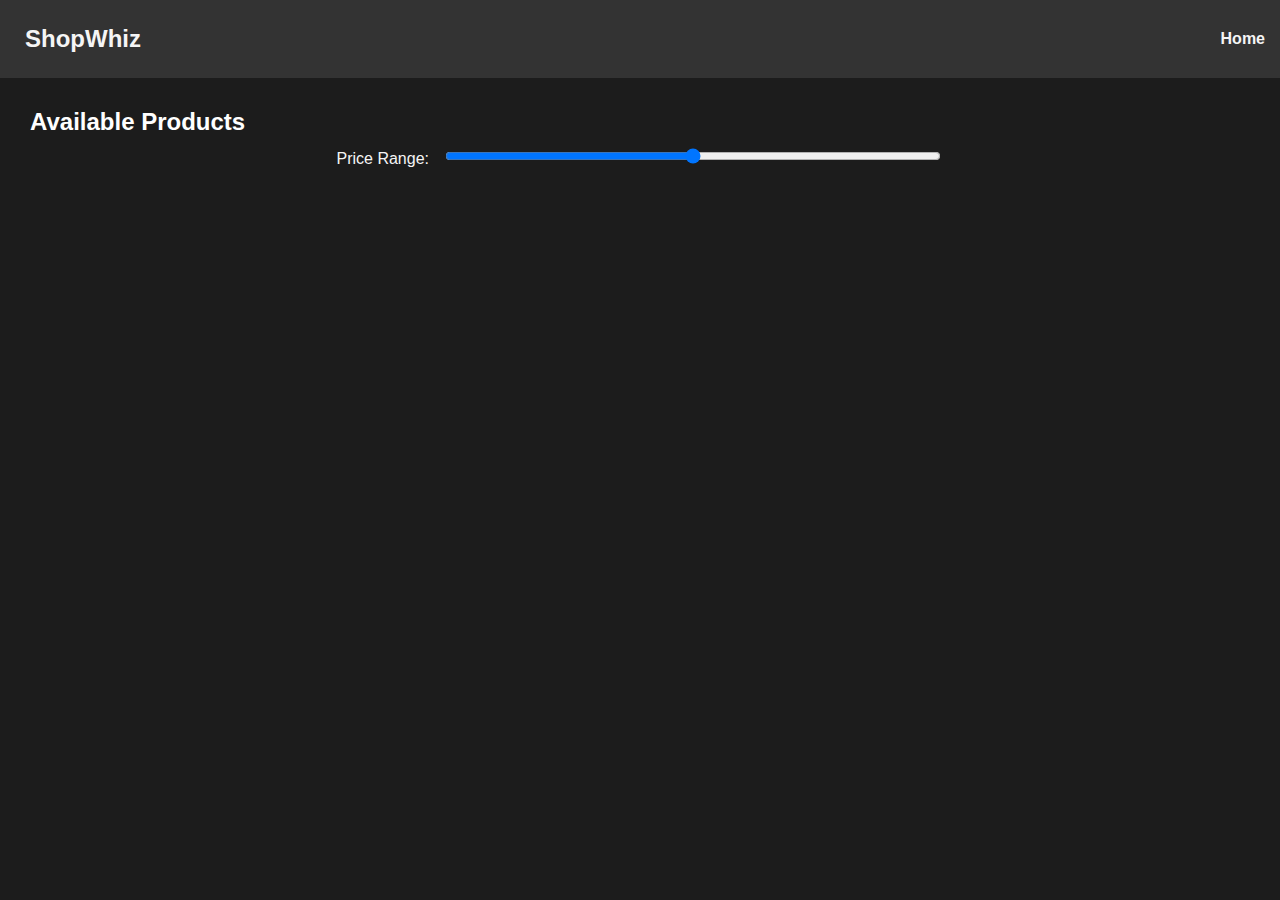
<file: products.html>
<!DOCTYPE html>
<html lang="en">
<head>
    <meta charset="UTF-8">
    <meta name="viewport" content="width=device-width, initial-scale=1.0">
    <link rel="stylesheet" href="styles.css">
    <title>Product Listing</title>
</head>
<body>
    <nav>
        <h1>ShopWhiz</h1>
        <ul>
            <li><a href="index.html">Home</a></li>
        </ul>
    </nav>
    <main>
        <h2>Available Products</h2>
        <div class="filters">
            <label for="price-range">Price Range:</label>
            <input type="range" id="price-range" min="0" max="1000" step="50">
        </div>
        <div class="products-grid" id="products-grid">
            <!-- Product items will be dynamically inserted here -->
        </div>
    </main>
    <script src="script.js"></script>
</body>
</html>
</file>
<file: styles.css>
/* General Styles */
body {
    font-family: Arial, sans-serif;
    margin: 0;
    padding: 0;
    background-color: #1c1c1c;
    color: #f5f5f5;
}

h1, h2, h3 {
    margin: 0;
    padding: 10px;
    color: #ffffff;
}

a {
    text-decoration: none;
    color: #1e90ff;
}

ul {
    list-style: none;
    padding: 0;
    margin: 0;
}

/* Navbar */
nav {
    background-color: #333333;
    padding: 15px;
    display: flex;
    justify-content: space-between;
    align-items: center;
}

nav h1 {
    color: #f5f5f5;
    font-size: 1.5em;
}

nav ul {
    display: flex;
}

nav li {
    margin-left: 20px;
}

nav a {
    color: #f5f5f5;
    font-weight: bold;
}

nav a:hover {
    color: #1e90ff;
}

/* Main Content */
main {
    padding: 20px;
}

.categories, .products-grid {
    display: flex;
    flex-wrap: wrap;
    gap: 20px;
    justify-content: center;
}

.category, .product {
    background-color: #2c2c2c;
    border-radius: 5px;
    box-shadow: 0 2px 5px rgba(0, 0, 0, 0.5);
    text-align: center;
    padding: 20px;
    transition: transform 0.2s;
    max-width: 300px;
    width: 100%;
}

.product {
    display: flex;
    flex-direction: column;
    align-items: center;
    height: 400px; /* Fixed height for consistency */
}

.product img {
    max-width: 100%;
    max-height: 200px; /* Max height for images */
    object-fit: contain; /* Ensures image fits within constraints */
    border-radius: 5px;
}

.product h3, .product p {
    margin: 0;
}

.product h3 {
    font-size: 1.2em;
    margin-top: 10px;
    margin-bottom: 10px;
    height: 40px; /* Fixed height for title */
    overflow: hidden; /* Prevents overflow if text is too long */
}

.product p {
    font-size: 1em;
    color: #1e90ff;
    font-weight: bold;
}

/* Filters */
.filters {
    margin-bottom: 20px;
    text-align: center;
}

.filters label {
    margin-right: 10px;
}

input[type="range"] {
    width: 40%;
}

/* Footer */
footer {
    background-color: #333333;
    padding: 10px;
    text-align: center;
    color: #f5f5f5;
    position: fixed;
    width: 100%;
    bottom: 0;
}

.carousel {
    position: relative;
    overflow: hidden;
}

.carousel-item {
    position: relative;
}

.carousel-item img {
    width: 25%;
    height: auto;
}

.carousel-caption {
    position: absolute;
    bottom: 10px;
    left: 20px;
    color: white;
    background: rgba(0, 0, 0, 0.5);
    padding: 10px;
    border-radius: 5px;
}

.carousel-caption h2 {
    margin: 0;
    font-size: 1.5em;
}

.carousel-caption p {
    margin: 10px 0;
}

.carousel-caption .btn {
    color: white;
    background-color: #f05a28;
    text-decoration: none;
    padding: 10px 20px;
    border-radius: 5px;
}


/* Responsive Design */
@media (max-width: 768px) {
    nav ul {
        flex-direction: column;
        align-items: flex-start;
    }

    nav li {
        margin: 10px 0;
    }

    .categories, .products-grid {
        flex-direction: column;
        align-items: center;
    }
}

.testimonials {
    background: #000000;
    padding: 20px;
    text-align: center;
}

.testimonial {
    margin: 20px auto;
    max-width: 600px;
}

.testimonial p {
    font-style: italic;
    font-size: 1.2em;
}

.testimonial h3 {
    margin-top: 10px;
    font-weight: normal;
}

/* Banner Styles */
.banner {
    position: relative;
    width: 100%;
    overflow: hidden;
}

.banner img {
    width: 100%;
    height: 500px;;
}

.banner-text {
    position: absolute;
    top: 50%;
    left: 50%;
    transform: translate(-50%, -50%);
    color: white;
    text-align: center;
    padding: 20px;
    background: rgba(0, 0, 0, 0.5); /* Semi-transparent background */
    border-radius: 10px;
}

.banner-text h1 {
    margin: 0;
    font-size: 2.5em;
}

.banner-text p {
    margin: 10px 0;
    font-size: 1.2em;
}

.banner-text a {
    color: #f05a28;
    font-weight: bold;
    text-decoration: none;
}

.banner-text a:hover {
    text-decoration: underline;
}
</file>
